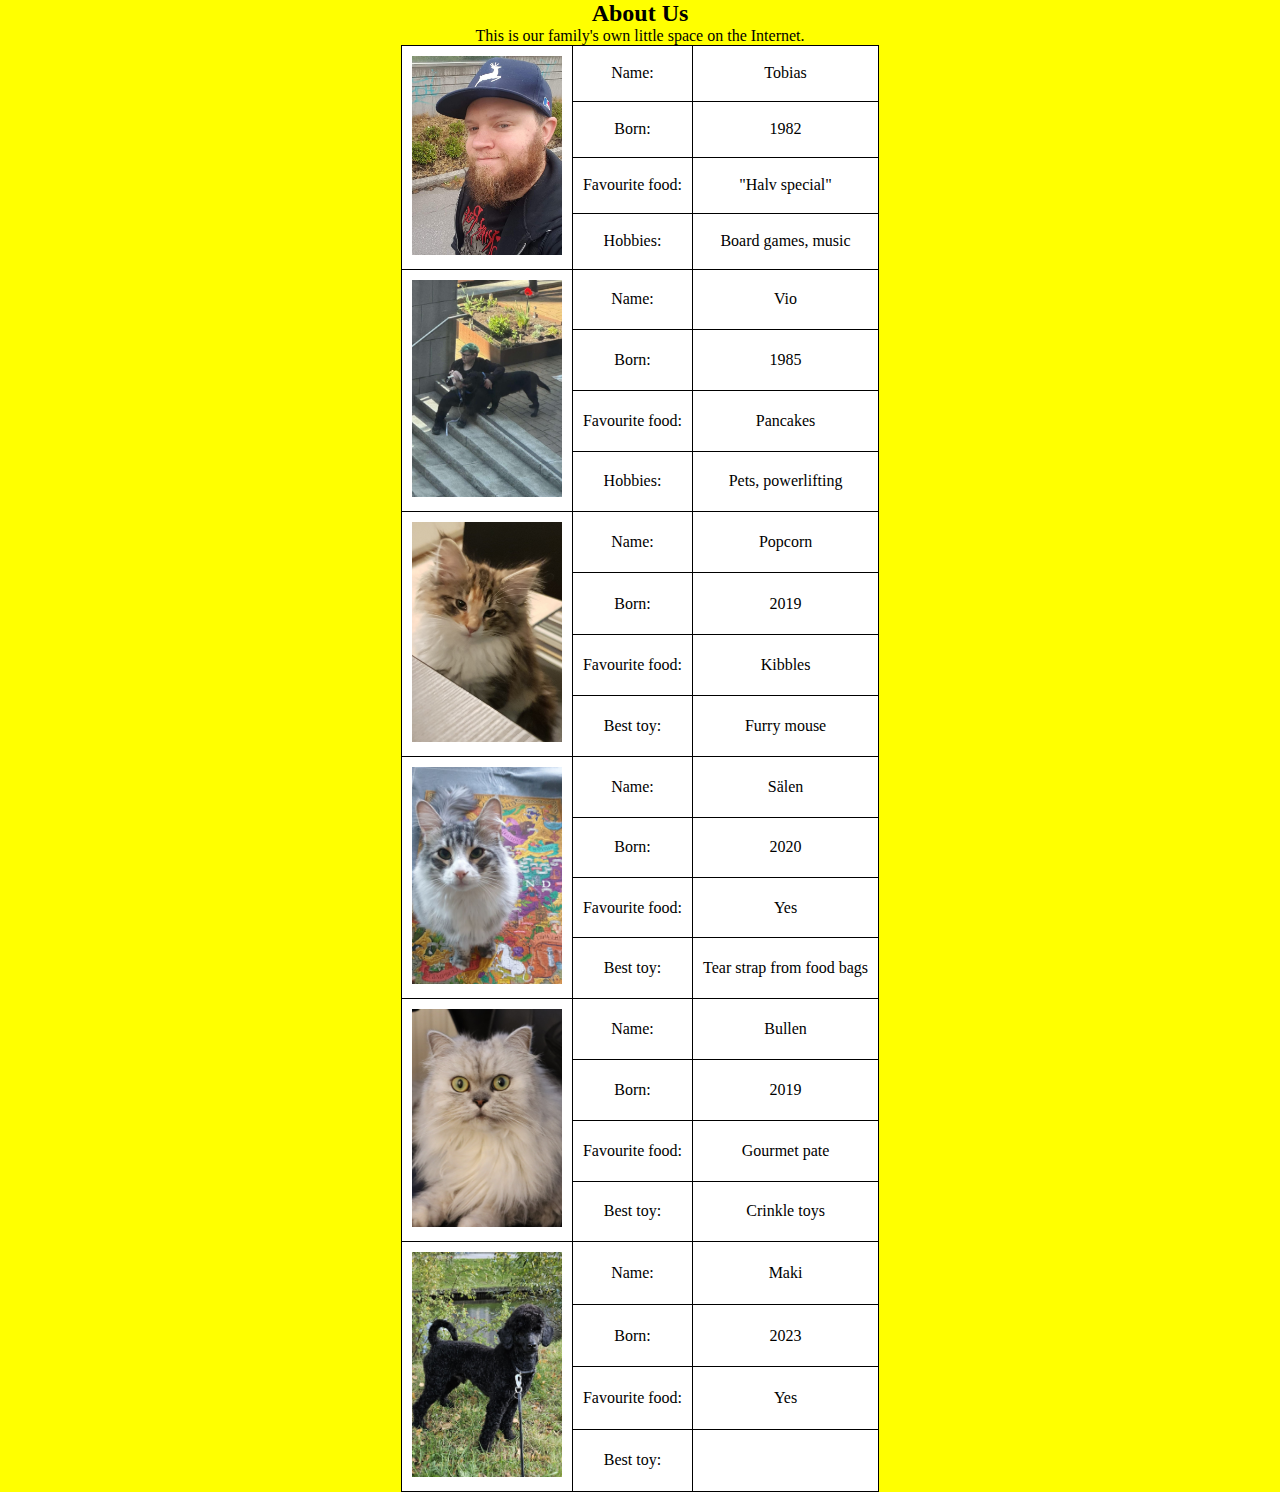
<file: about.html>
<!DOCTYPE html>
<html lang="en">
  <head>
    <meta charset="UTF-8" />
    <title>About Us</title>
    <link rel="stylesheet" href="style.css" />
  </head>
  <body class="aboutbody">
    <h2>About Us</h2>
    <p>This is our family's own little space on the Internet.</p>

    <table class="infotable">
      <tr>
        <td rowspan="4">
          <img class="aboutimg" src="tobias.jpg" alt="Tobias" />
        </td>
        <td>Name:</td>
        <td>Tobias</td>
      </tr>
      <tr>
        <td>Born:</td>
        <td>1982</td>
      </tr>
      <tr>
        <td>Favourite food:</td>
        <td>"Halv special"</td>
      </tr>
      <tr>
        <td>Hobbies:</td>
        <td>Board games, music</td>
      </tr>

      <tr>
        <td rowspan="4"><img class="aboutimg" src="vio.jpg" alt="Vio" /></td>
        <td>Name:</td>
        <td>Vio</td>
      </tr>
      <tr>
        <td>Born:</td>
        <td>1985</td>
      </tr>
      <tr>
        <td>Favourite food:</td>
        <td>Pancakes</td>
      </tr>
      <tr>
        <td>Hobbies:</td>
        <td>Pets, powerlifting</td>
      </tr>

      <tr>
        <td rowspan="4">
          <img class="aboutimg" src="popcorn.jpg" alt="Popcorn" />
        </td>
        <td>Name:</td>
        <td>Popcorn</td>
      </tr>
      <tr>
        <td>Born:</td>
        <td>2019</td>
      </tr>
      <tr>
        <td>Favourite food:</td>
        <td>Kibbles</td>
      </tr>
      <tr>
        <td>Best toy:</td>
        <td>Furry mouse</td>
      </tr>

      <tr>
        <td rowspan="4"><img class="aboutimg" src="seal.jpg" alt="Sälen" /></td>
        <td>Name:</td>
        <td>Sälen</td>
      </tr>
      <tr>
        <td>Born:</td>
        <td>2020</td>
      </tr>
      <tr>
        <td>Favourite food:</td>
        <td>Yes</td>
      </tr>
      <tr>
        <td>Best toy:</td>
        <td>Tear strap from food bags</td>
      </tr>

      <tr>
        <td rowspan="4">
          <img class="aboutimg" src="bullen.jpg" alt="Bullen" />
        </td>
        <td>Name:</td>
        <td>Bullen</td>
      </tr>
      <tr>
        <td>Born:</td>
        <td>2019</td>
      </tr>
      <tr>
        <td>Favourite food:</td>
        <td>Gourmet pate</td>
      </tr>
      <tr>
        <td>Best toy:</td>
        <td>Crinkle toys</td>
      </tr>

      <tr>
        <td rowspan="4"><img class="aboutimg" src="Maki.jpg" alt="Maki" /></td>
        <td>Name:</td>
        <td>Maki</td>
      </tr>
      <tr>
        <td>Born:</td>
        <td>2023</td>
      </tr>
      <tr>
        <td>Favourite food:</td>
        <td>Yes</td>
      </tr>
      <tr>
        <td>Best toy:</td>
        <td></td>
      </tr>
    </table>
  </body>
</html>
</file>
<file: style.css>
* {
  margin: 0;
  padding: 0;
  box-sizing: border-box;
}
body {
  background-color: blue;
  color: black;
  text-align: center;
}
marquee {
  color: yellow;
  font-size: 20px;
}
.sidebar {
  width: 150px;
  background-color: #ffcc99;
  height: 100%;
  padding: 10px;
  text-align: left;
}
iframe {
  border: 2px solid black;
  width: 600px;
  height: 400px;
}
table {
  border-collapse: collapse;
  background-color: white;
  margin: 0 auto;
}
td {
  padding: 10px;
  border: 1px solid black;
}
a {
  color: blue;
  text-decoration: underline;
  display: block;
  margin-bottom: 5px;
}
.aboutbody {
  background-color: yellow;
}
.aboutimg {
  width: 150px;
}
</file>
